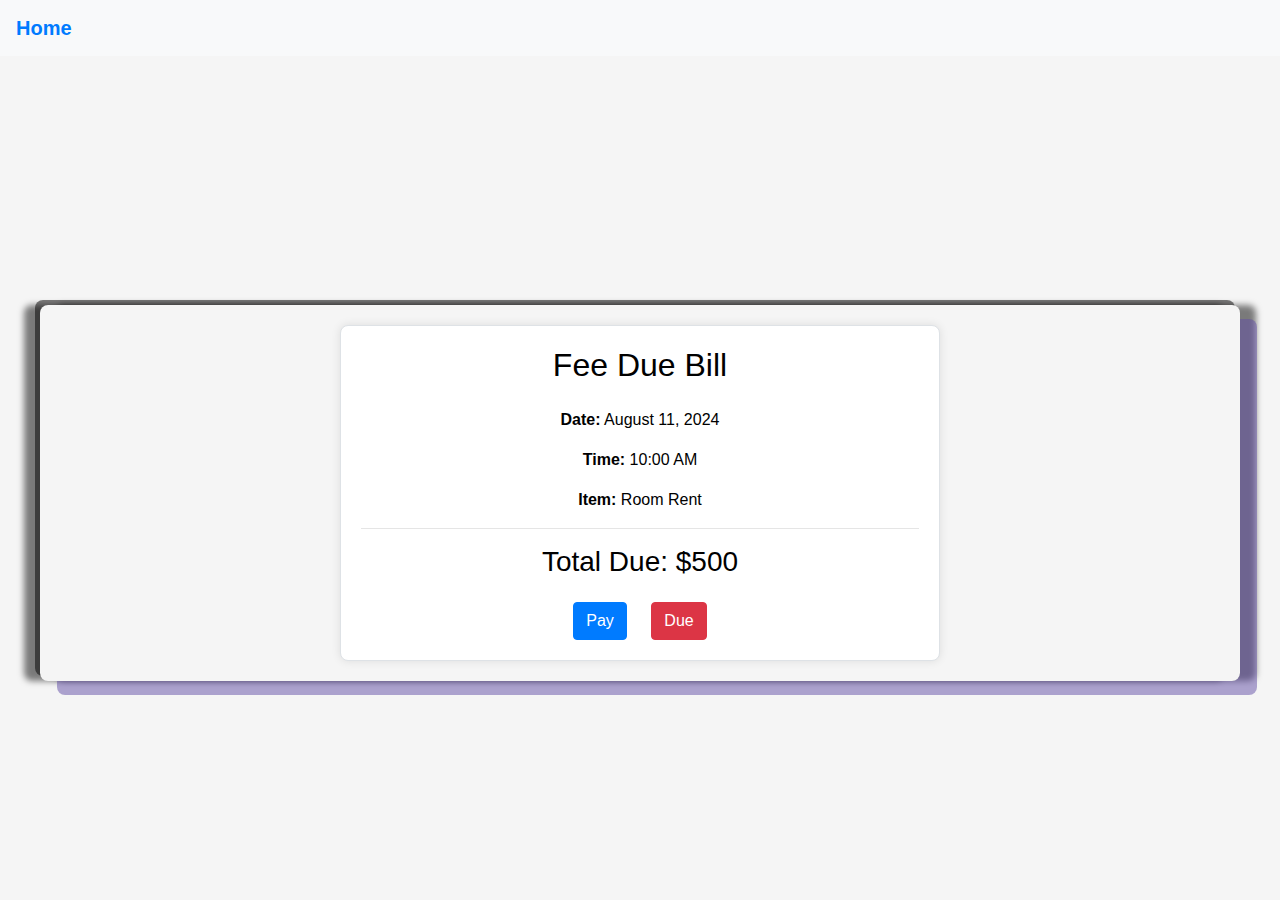
<file: fee-dues.html>
<!DOCTYPE html>
<html lang="en">
  <head>
    <meta charset="UTF-8" />
    <meta name="viewport" content="width=device-width, initial-scale=1.0" />
    <title>Fee Dues</title>
    <link
      rel="stylesheet"
      href="https://stackpath.bootstrapcdn.com/bootstrap/4.5.2/css/bootstrap.min.css"
    />
    <link rel="stylesheet" href="style.css" />
    <style>
      body {
        background-color: #f5f5f5; /* Light background color for the body */
      }

      .navbar {
        margin-bottom: 30px; /* Space between navbar and content */
      }

      .bill-container {
        background: #ffffff; /* White background for the bill */
        border: 1px solid #dee2e6; /* Border color matching Bootstrap default */
        border-radius: 8px; /* Rounded corners */
        box-shadow: 0 0 10px rgba(0, 0, 0, 0.1); /* Shadow for a subtle 3D effect */
        max-width: 600px; /* Maximum width of the bill container */
        margin: 0 auto; /* Center the bill container horizontally */
        padding: 20px; /* Padding inside the container */
        text-align: center; /* Center text inside the container */
      }

      .btn-primary {
        margin-right: 10px; /* Space between buttons */
      }

      .btn-danger {
        margin-left: 10px; /* Space between buttons */
      }
    </style>
  </head>
  <body>
    <!-- Navbar -->
    <nav class="navbar navbar-expand-lg navbar-light bg-light">
      <a class="navbar-brand" href="index.html" id="navbar-brand">Home</a>
    </nav>

    <!-- Fee Dues Container -->
    <div class="container">
      <div class="bill-container">
        <h2 class="mb-4">Fee Due Bill</h2>
        <p><strong>Date:</strong> August 11, 2024</p>
        <p><strong>Time:</strong> 10:00 AM</p>
        <p><strong>Item:</strong> Room Rent</p>
        <hr />
        <h3 class="mb-4">Total Due: $500</h3>
        <a href="#" class="btn btn-primary">Pay</a>
        <a href="#" class="btn btn-danger">Due</a>
      </div>
    </div>

    <!-- Bootstrap JS and dependencies -->
    <script src="https://code.jquery.com/jquery-3.5.1.slim.min.js"></script>
    <script src="https://cdn.jsdelivr.net/npm/@popperjs/core@2.11.6/dist/umd/popper.min.js"></script>
    <script src="https://stackpath.bootstrapcdn.com/bootstrap/4.5.2/js/bootstrap.min.js"></script>
  </body>
</html>
</file>
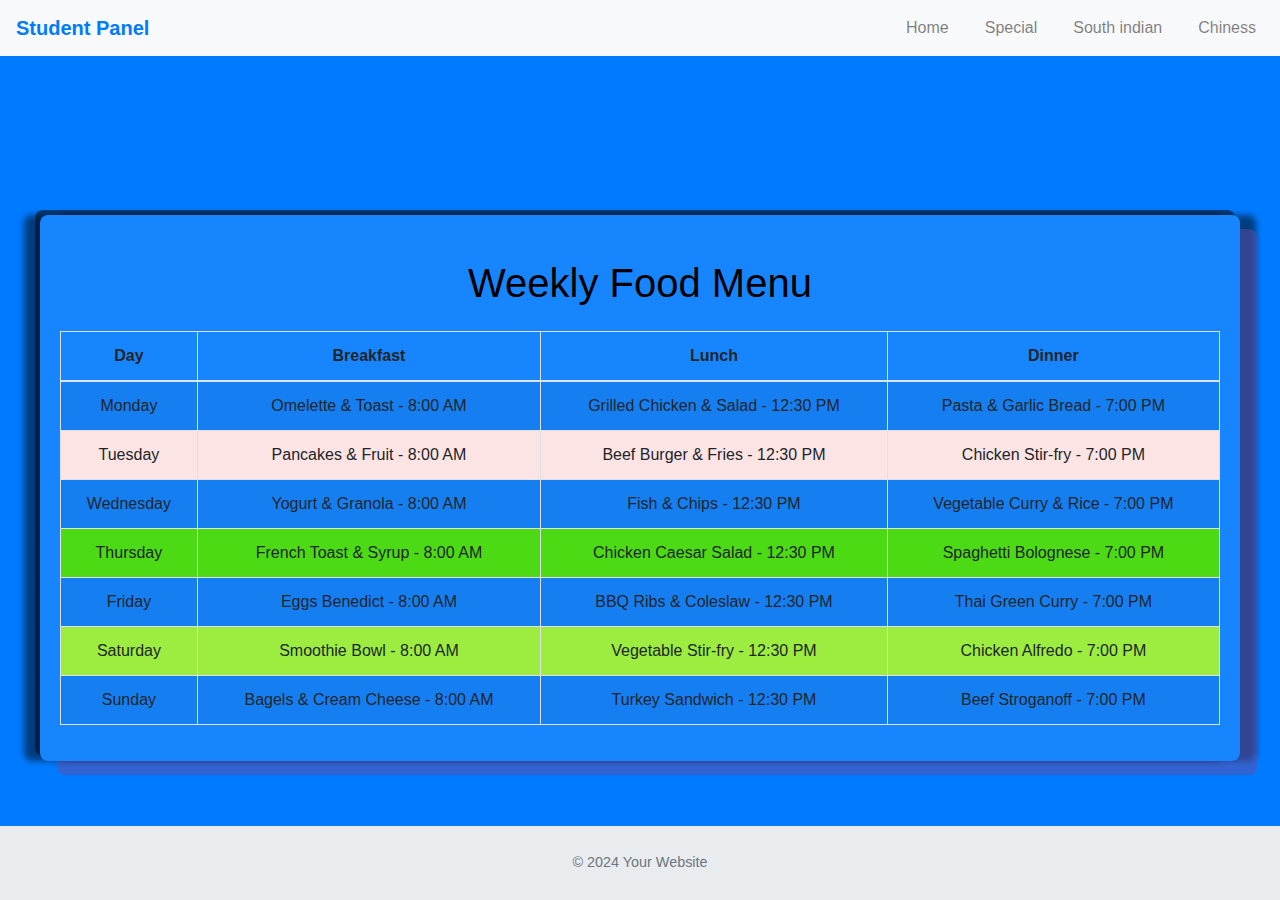
<file: food-menu.html>
<!DOCTYPE html>
<html lang="en">
  <head>
    <meta charset="UTF-8" />
    <meta name="viewport" content="width=device-width, initial-scale=1.0" />
    <title>Profile Page</title>
    <link
      rel="stylesheet"
      href="https://stackpath.bootstrapcdn.com/bootstrap/4.5.2/css/bootstrap.min.css"
    />
    <link rel="stylesheet" href="style.css" />

    <style>
      /* Custom Colors for Days */
      .monday {
        background-color: #e3f2fd;
      } /* Light Blue */
      .tuesday {
        background-color: #fce4e4;
      } /* Light Pink */
      .wednesday {
        background-color: #066a0e;
      } /* Light Green */
      .thursday {
        background-color: #4cda14;
      } /* Light Orange */
      .friday {
        background-color: #cb5bdc;
      } /* Light Purple */
      .saturday {
        background-color: #9ced3f;
      } /* Light Lime */
      .sunday {
        background-color: #0a2f85;
      } /* Light Yellow */
    </style>
  </head>
  <body>
    <nav class="navbar navbar-expand-lg navbar-light bg-light">
      <a class="navbar-brand" href="#" id="navbar-brand">Student Panel</a>
      <button
        class="navbar-toggler"
        type="button"
        data-toggle="collapse"
        data-target="#navbarNav"
        aria-controls="navbarNav"
        aria-expanded="false"
        aria-label="Toggle navigation"
      >
        <span class="navbar-toggler-icon"></span>
      </button>
      <div class="collapse navbar-collapse" id="navbarNav">
        <ul class="navbar-nav">
          <li class="nav-item">
            <a class="nav-link" href="index.html">Home</a>
          </li>
          <li class="nav-item">
            <a class="nav-link">Special</a>
          </li>
          <li class="nav-item">
            <a class="nav-link">South indian</a>
          </li>
          <li class="nav-item">
            <a class="nav-link">Chiness</a>
          </li>
        </ul>
      </div>
    </nav>

    <div class="container">
      <h1 class="my-4">Weekly Food Menu</h1>
      <table class="table table-bordered table-striped">
        <thead>
          <tr>
            <th>Day</th>
            <th>Breakfast</th>
            <th>Lunch</th>
            <th>Dinner</th>
          </tr>
        </thead>
        <tbody>
          <tr class="monday">
            <td>Monday</td>
            <td>Omelette & Toast - 8:00 AM</td>
            <td>Grilled Chicken & Salad - 12:30 PM</td>
            <td>Pasta & Garlic Bread - 7:00 PM</td>
          </tr>
          <tr class="tuesday">
            <td>Tuesday</td>
            <td>Pancakes & Fruit - 8:00 AM</td>
            <td>Beef Burger & Fries - 12:30 PM</td>
            <td>Chicken Stir-fry - 7:00 PM</td>
          </tr>
          <tr class="wednesday">
            <td>Wednesday</td>
            <td>Yogurt & Granola - 8:00 AM</td>
            <td>Fish & Chips - 12:30 PM</td>
            <td>Vegetable Curry & Rice - 7:00 PM</td>
          </tr>
          <tr class="thursday">
            <td>Thursday</td>
            <td>French Toast & Syrup - 8:00 AM</td>
            <td>Chicken Caesar Salad - 12:30 PM</td>
            <td>Spaghetti Bolognese - 7:00 PM</td>
          </tr>
          <tr class="friday">
            <td>Friday</td>
            <td>Eggs Benedict - 8:00 AM</td>
            <td>BBQ Ribs & Coleslaw - 12:30 PM</td>
            <td>Thai Green Curry - 7:00 PM</td>
          </tr>
          <tr class="saturday">
            <td>Saturday</td>
            <td>Smoothie Bowl - 8:00 AM</td>
            <td>Vegetable Stir-fry - 12:30 PM</td>
            <td>Chicken Alfredo - 7:00 PM</td>
          </tr>
          <tr class="sunday">
            <td>Sunday</td>
            <td>Bagels & Cream Cheese - 8:00 AM</td>
            <td>Turkey Sandwich - 12:30 PM</td>
            <td>Beef Stroganoff - 7:00 PM</td>
          </tr>
        </tbody>
      </table>
    </div>

    <footer>
      <p class="p-3">© 2024 Your Website</p>
    </footer>

    <script src="https://code.jquery.com/jquery-3.5.1.slim.min.js"></script>
    <script src="https://cdn.jsdelivr.net/npm/@popperjs/core@2.11.6/dist/umd/popper.min.js"></script>
    <script src="https://stackpath.bootstrapcdn.com/bootstrap/4.5.2/js/bootstrap.min.js"></script>
  </body>
</html>
</file>
<file: style.css>
/* Reset Styles */
* {
  padding: 0;
  margin: 0;
  box-sizing: border-box;
}

/* General Styles */
body {
  margin: 0;
  font-family: Arial, sans-serif;
  background-color: #007bff; /* Primary blue background */
  color: #fff;
  height: 100vh;
  background-image: url(https://th.bing.com/th/id/R.85d44f7f33e374a7d0fe5d476412d88a?rik=Ur9tPSfxrH5aLw&pid=ImgRaw&r=0);
  background-repeat: round;
  background-size: cover;
  display: flex;
  flex-direction: column;
}

/* Navbar Styles */
.navbar {
  margin-bottom: 20px;
}

.navbar-nav {
  margin-left: auto;
}

.navbar-nav .nav-item {
  margin-left: 20px;
}

#navbar-brand {
  font-weight: bold;
  color: #007bff;
  font-family: Arial, Helvetica, sans-serif;
}

#navbar-brand:hover {
  color: #b32400;
}

/* Container Styling */
.container {
  background: #f5f5f518; /* Transparent light grey */
  color: #000;
  border-radius: 8px;
  box-shadow: 17px 14px rgba(97, 78, 165, 0.5), -1em 0 0.4em rgba(0, 0, 0, 0.5),
    -5px -5px rgba(1, 0, 0, 0.5), 1em 0 0.4em rgba(0, 0, 0, 0.5);
  padding: 20px;
  width: 100%;
  max-width: 1200px;
  margin: auto;
  text-align: center;
}

/* Grid Styles */
.row {
  display: flex;
  justify-content: center;
  flex-wrap: wrap;
  gap: 20px; /* Space between cards */
}

/* Card Styles */
.card {
  width: 300px;
  background: rgba(247, 251, 252, 0.722); /* Light grey-blue */
  margin-bottom: 20px;
  display: flex;
  flex-direction: column;
  border-radius: 15px; /* Rounded corners */
  box-shadow: 0 4px 8px rgba(0, 0, 0, 0.1); /* Subtle shadow */
}

.card-img-top {
  height: 200px;
  object-fit: cover;
  border-top-left-radius: 15px;
  border-top-right-radius: 15px;
}

.card-body {
  background-color: #ffffff;
  border-radius: 0 0 15px 15px;
  padding: 20px;
}

.card-title {
  font-size: 1.25rem;
  font-weight: bold;
  color: #333;
}

.card-text {
  font-size: 1rem;
  margin-bottom: 10px;
}

/* Footer Styles */
footer {
  background-color: #e9ecef;
  padding: 10px 0;
  text-align: center;
  width: 100%;
  position: fixed;
  bottom: 0;
  left: 0;
}

footer .p-3 {
  margin: 0;
  font-size: 0.9rem;
  color: #6c757d;
}

/* Responsive Styles */
@media (max-width: 767px) {
  .card {
    width: 100%; /* Full width on smaller screens */
  }

  .card-img-top {
    height: 150px;
  }
}

@media (min-width: 768px) and (max-width: 991px) {
  .card {
    width: 45%; /* Two cards per row on medium screens */
  }

  .card-img-top {
    height: 175px;
  }
}
</file>
